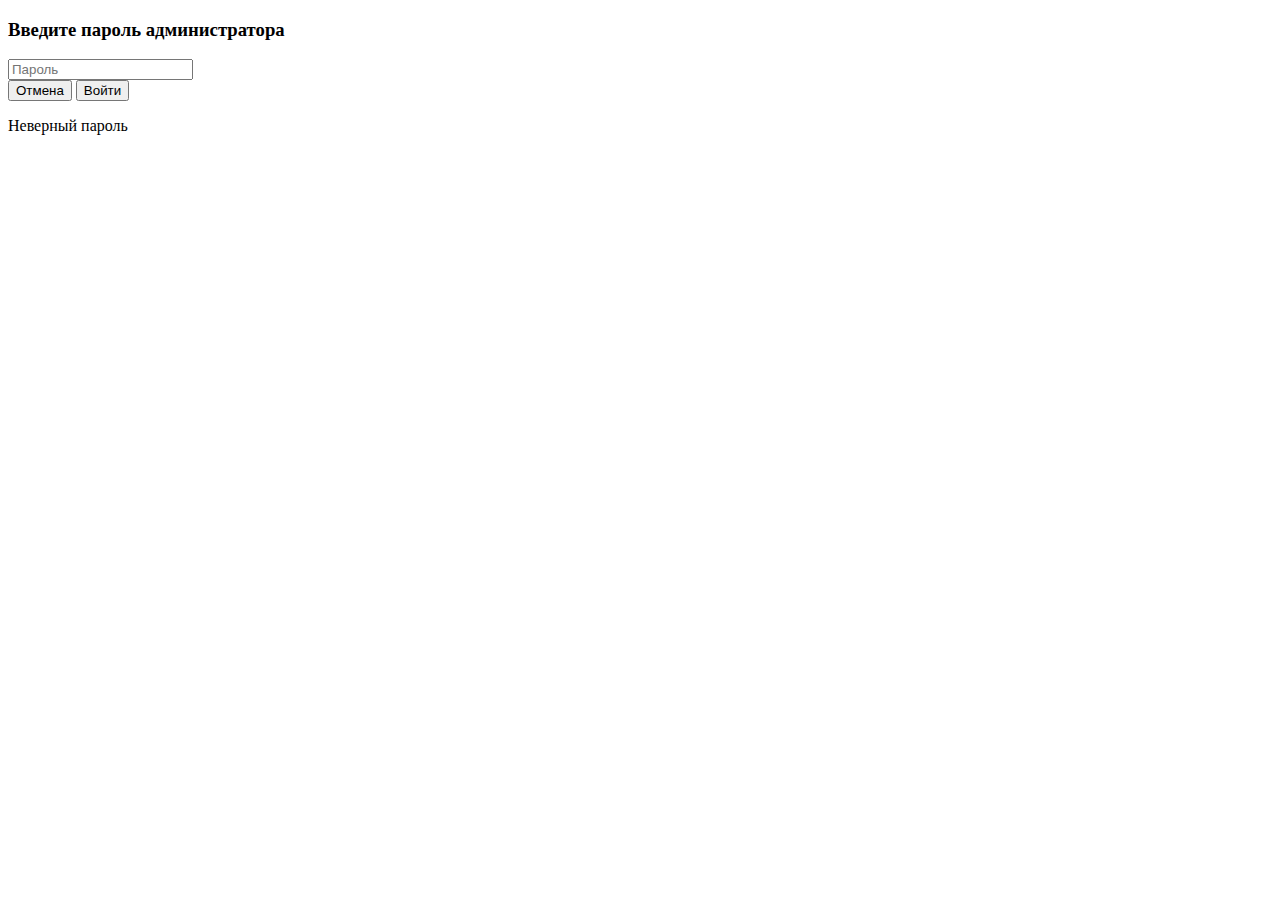
<file: lc.html>
<!DOCTYPE html>
<html lang="en">
<head>
    <meta charset="UTF-8">
    <meta name="viewport" content="width=device-width, initial-scale=1.0">
    <title>Document</title>
</head>
<body>
    <div id="adminModal" class="fixed inset-0 z-50 hidden items-center justify-center bg-black/50">
  <div class="bg-white rounded-lg shadow-lg w-full max-w-md p-6">
    <h3 class="text-xl font-semibold mb-4">Введите пароль администратора</h3>
    <input id="adminPasswordInput" type="password" placeholder="Пароль"
           class="w-full p-3 border rounded mb-4 focus:outline-none focus:ring-2 focus:ring-indigo-400" />
    <div class="flex justify-end gap-3">
      <button id="cancelAdminBtn" class="px-4 py-2 rounded border">Отмена</button>
      <button id="submitAdminBtn" class="px-4 py-2 rounded bg-indigo-600 text-white hover:bg-indigo-700">Войти</button>
    </div>
    <p id="adminError" class="mt-3 text-sm text-red-600 hidden">Неверный пароль</p>
  </div>
</div>
<script src="./admin.js"></script>
</body>
</html>
</file>
